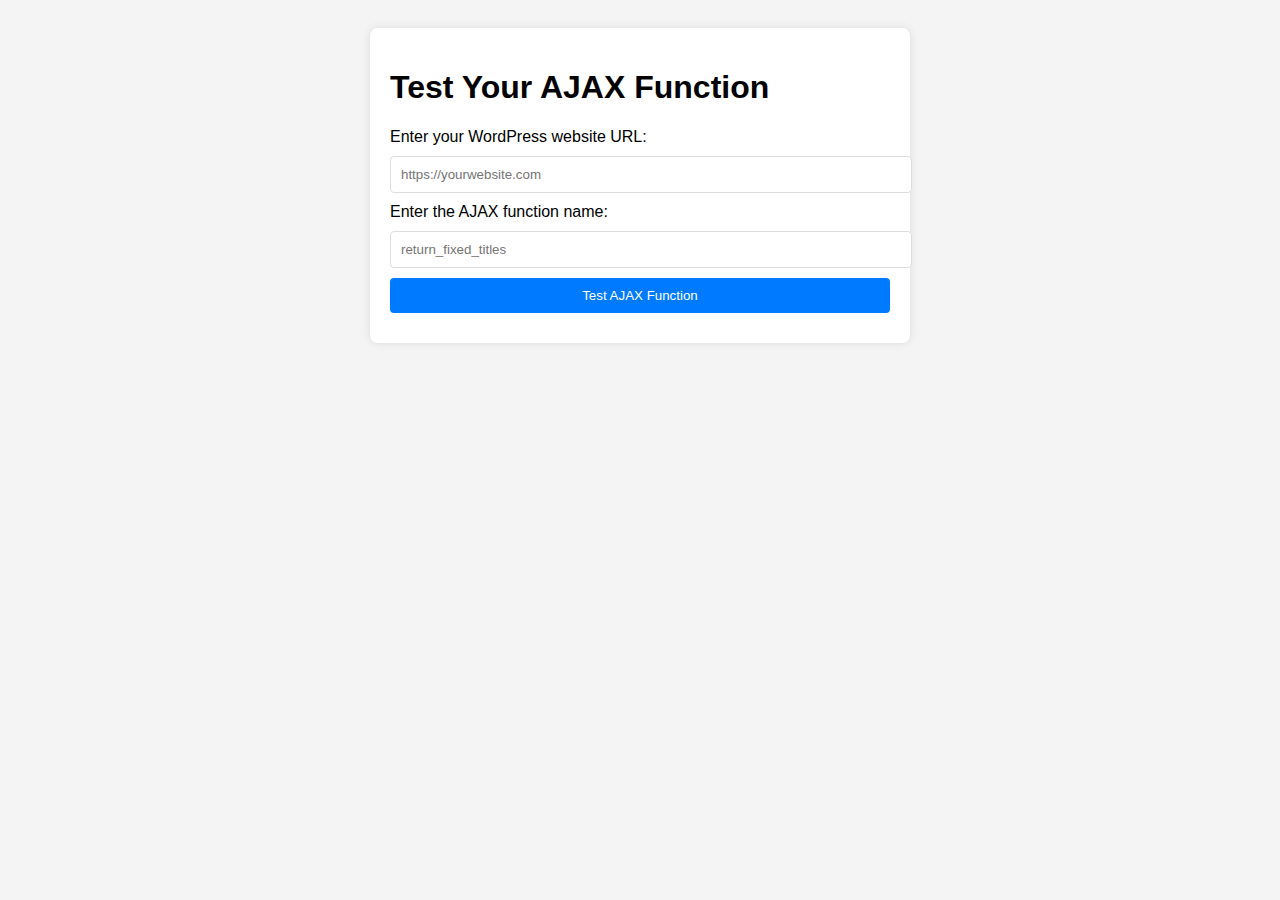
<file: wp-saas/basic-function-test.html>
<!DOCTYPE html>
<html lang="en">
<head>
    <meta charset="UTF-8">
    <title>AJAX Function Test</title>
    <script src="https://code.jquery.com/jquery-3.6.0.min.js"></script>
    <style>
        body {
            font-family: Arial, sans-serif;
            background-color: #f4f4f4;
            padding: 20px;
        }
        .form-container {
            background-color: white;
            padding: 20px;
            border-radius: 8px;
            box-shadow: 0 0 10px rgba(0,0,0,0.1);
            max-width: 500px;
            margin: auto;
        }
        label, input {
            display: block;
            width: 100%;
            margin-bottom: 10px;
        }
        input[type="text"], input[type="submit"] {
            padding: 10px;
            border: 1px solid #ddd;
            border-radius: 4px;
        }
        input[type="submit"] {
            background-color: #007bff;
            color: white;
            border: none;
            cursor: pointer;
        }
        input[type="submit"]:hover {
            background-color: #0056b3;
        }
        #results, #loading {
            margin-top: 20px;
            padding: 10px;
            border-radius: 4px;
            background-color: #efefef;
            display: none; /* Hide initially */
        }
    </style>
    <script>
        $(document).ready(function() {
            $('#ajax-test-form').on('submit', function(e) {
                e.preventDefault();
                var websiteUrl = $('#website-url').val();
                var functionName = $('#function-name').val();
                var fullUrl = websiteUrl + '/wp-admin/admin-ajax.php';

                // Show loading indicator
                $('#loading').show();
                $('#results').hide();

                $.ajax({
                    url: fullUrl,
                    method: 'POST',
                    data: {
                        action: functionName
                    },
                    success: function(response) {
                        $('#results').html('<pre>' + JSON.stringify(response, null, 2) + '</pre>').css('color', 'green').show();
                    },
                    error: function() {
                        $('#results').html('There was an error. Make sure the URL and function name are correct and your function is set up properly.').css('color', 'red').show();
                    },
                    complete: function() {
                        // Hide loading indicator
                        $('#loading').hide();
                    }
                });
            });
        });
    </script>
</head>
<body>
    <div class="form-container">
        <h1>Test Your AJAX Function</h1>
        <form id="ajax-test-form">
            <label for="website-url">Enter your WordPress website URL:</label>
            <input type="text" id="website-url" name="website_url" placeholder="https://yourwebsite.com">
            
            <label for="function-name">Enter the AJAX function name:</label>
            <input type="text" id="function-name" name="function_name" placeholder="return_fixed_titles">

            <input type="submit" value="Test AJAX Function">
        </form>
        <div id="loading">Loading...</div>
        <div id="results"></div>
    </div>
</body>
</html>
</file>
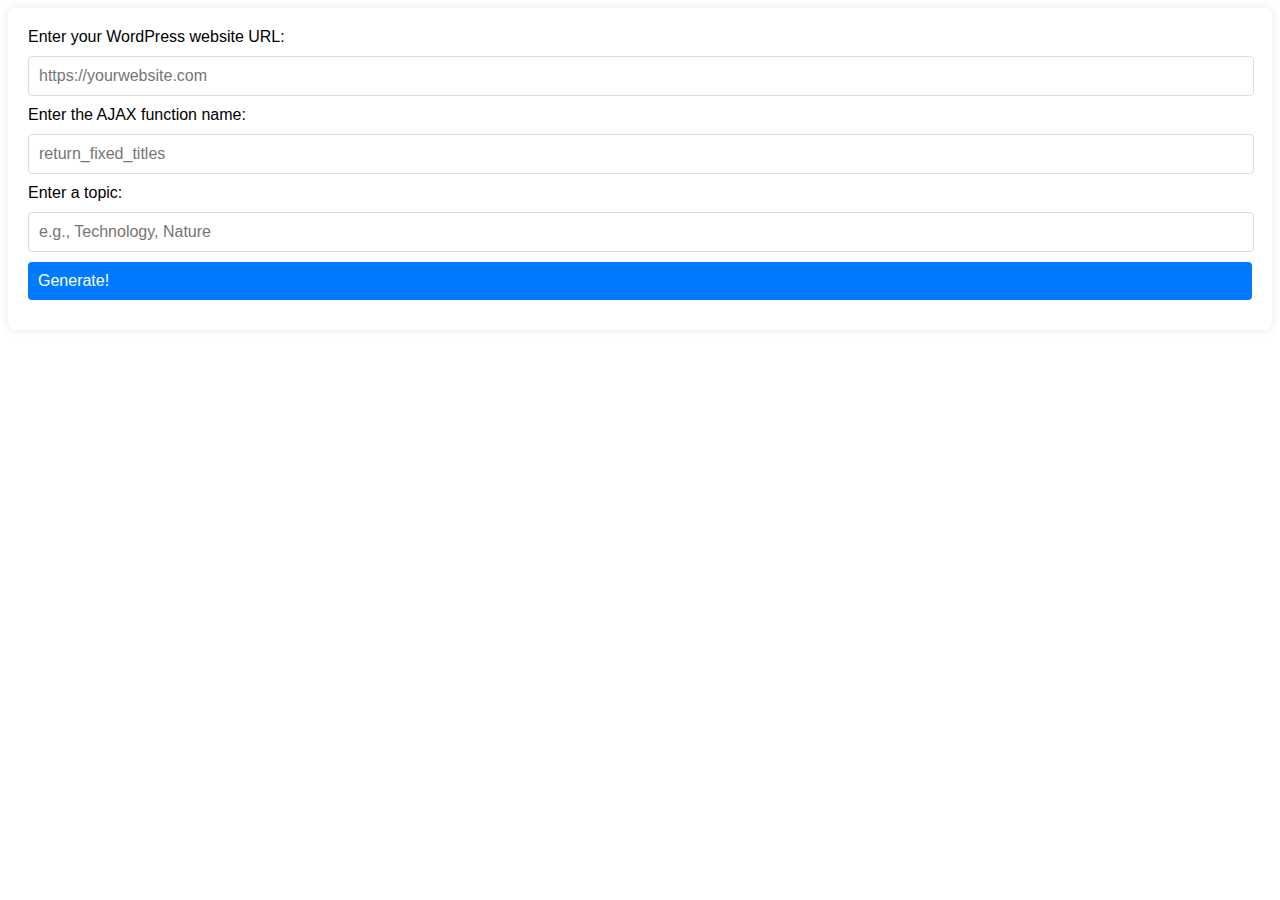
<file: wp-saas/open-ai-generate-test.html>
<!DOCTYPE html>
<html lang="en">
<head>
    <meta charset="UTF-8">
    <title>AJAX Function Test</title>
    <script src="https://code.jquery.com/jquery-3.6.0.min.js"></script>
    <style>
        .ajax-test-container * {
            all: initial; /* Reset all inherited styles */
            font-family: Arial, sans-serif; /* Set a default font */
        }
        .ajax-test-container {
            background-color: white;
            padding: 20px;
            border-radius: 8px;
            box-shadow: 0 0 10px rgba(0,0,0,0.1);
            width: 100%; /* Set width to full */
            box-sizing: border-box; /* Include padding in the width */
        }
        .ajax-test-container label, .ajax-test-container input {
            display: block;
            width: calc(100% - 20px); /* Full width minus padding */
            margin-bottom: 10px;
        }
        .ajax-test-container input[type="text"], .ajax-test-container input[type="submit"] {
            padding: 10px;
            border: 1px solid #ddd;
            border-radius: 4px;
        }
        .ajax-test-container input[type="submit"] {
            background-color: #007bff;
            color: white;
            border: none;
            cursor: pointer;
        }
        .ajax-test-container input[type="submit"]:hover {
            background-color: #0056b3;
        }
        .ajax-test-container #results, .ajax-test-container #loading {
            margin-top: 20px;
            padding: 10px;
            border-radius: 4px;
            background-color: #efefef;
            display: none;
        }
    </style>
    <script>
        jQuery(document).ready(function($) {
            $('#ajax-test-form').on('submit', function(e) {
                e.preventDefault();
                var websiteUrl = $('#website-url').val();
                var functionName = $('#function-name').val();
                var topic = $('#topic').val();
                var fullUrl = websiteUrl + '/wp-admin/admin-ajax.php';

                $('#loading').show();
                $('#results').hide();

                $.ajax({
                    url: fullUrl,
                    method: 'POST',
                    data: {
                        action: functionName,
                        topic: topic
                    },
                    success: function(response) {
                        $('#results').html('<pre>' + JSON.stringify(response, null, 2) + '</pre>').css('color', 'green').show();
                    },
                    error: function() {
                        $('#results').html('There was an error. Make sure the URL and function name are correct and your function is set up properly.').css('color', 'red').show();
                    },
                    complete: function() {
                        $('#loading').hide();
                    }
                });
            });
        });
    </script>
</head>
<body>
    <div class="ajax-test-container">
        <form id="ajax-test-form">
            <label for="website-url">Enter your WordPress website URL:</label>
            <input type="text" id="website-url" name="website_url" placeholder="https://yourwebsite.com">
            
            <label for="function-name">Enter the AJAX function name:</label>
            <input type="text" id="function-name" name="function_name" placeholder="return_fixed_titles">
            
            <label for="topic">Enter a topic:</label>
            <input type="text" id="topic" name="topic" placeholder="e.g., Technology, Nature">


            <input type="submit" value="Generate!">
        </form>
        <div id="loading">Loading...</div>
        <div id="results"></div>
    </div>
</body>
</html>
</file>
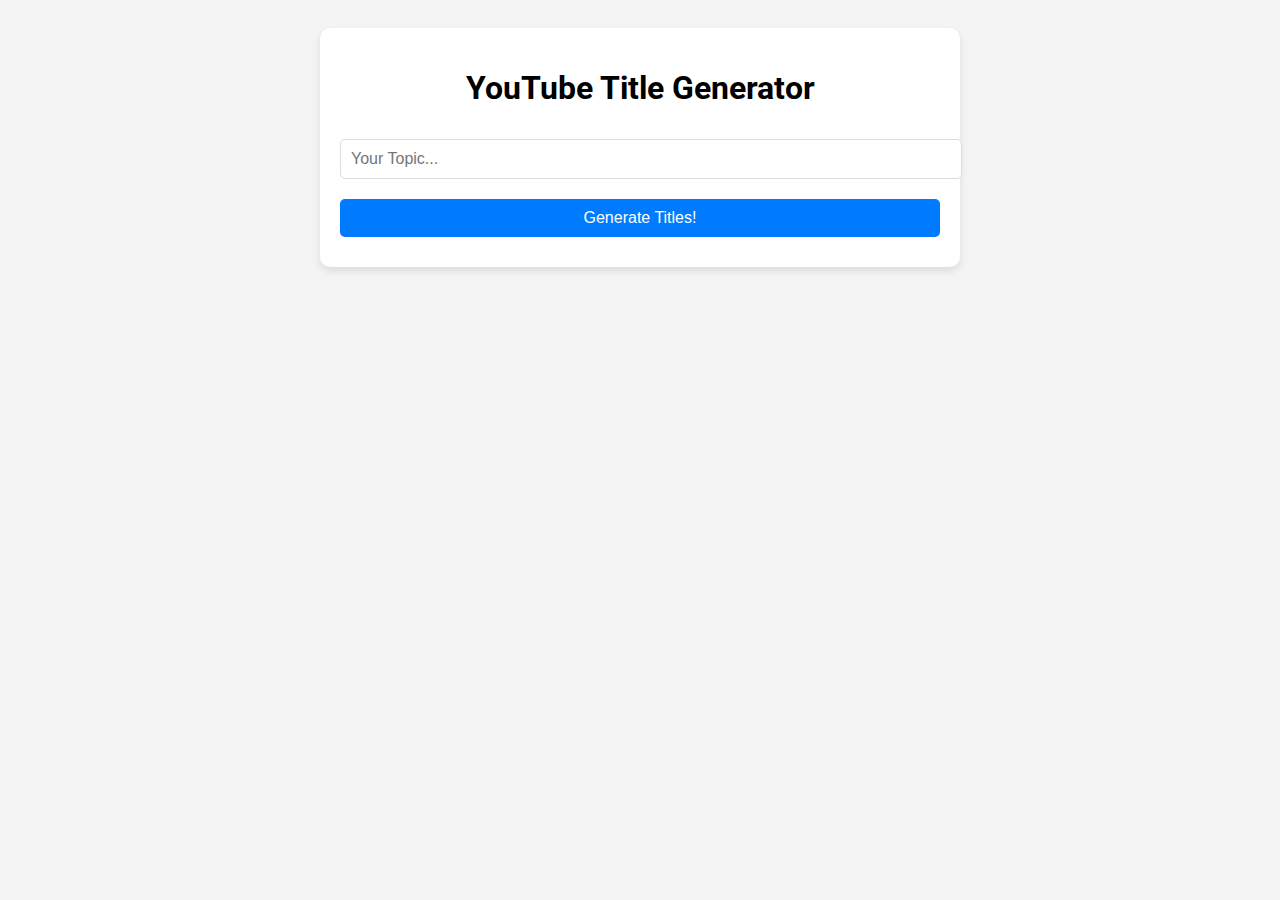
<file: wp-saas/youtube-title-generator.html>
<!DOCTYPE html>
<html lang="en">
<head>
    <meta charset="UTF-8">
    <meta name="viewport" content="width=device-width, initial-scale=1.0">
    <title>YouTube Title Generator</title>
    <link href="https://fonts.googleapis.com/css2?family=Roboto:wght@400;500&display=swap" rel="stylesheet">
    <style>
       body {
    font-family: 'Roboto', sans-serif;
    text-align: center;
    padding: 20px;
    background-color: #f4f4f4;
}

#text-generation-tool {
    max-width: 600px;
    margin: 0 auto;
    background-color: #fff;
    padding: 20px;
    border-radius: 10px;
    box-shadow: 0 4px 8px rgba(0,0,0,0.1);
}

#topic, #generate-button, #result, #copy-button {
    width: 100%;
    padding: 10px;
    margin: 10px 0;
    border-radius: 5px;
    border: 1px solid #ddd;
    font-size: 16px;
}

#generate-button, #copy-button {
    color: #fff;
    background-color: #007bff;
    cursor: pointer;
    border: none;
}

#generate-button:hover, #copy-button:hover {
    background-color: #0056b3;
}

.hidden {
    display: none;
}

.loader {
    border: 5px solid #f3f3f3;
    border-top: 5px solid #3498db;
    border-radius: 50%;
    width: 30px;
    height: 30px;
    animation: spin 1s linear infinite;
    margin: 10px auto;
}

@keyframes spin {
    0% { transform: rotate(0deg); }
    100% { transform: rotate(360deg); }
}

    </style>
</head>
<body>
    <div id="text-generation-tool">
        <header>
            <h1>YouTube Title Generator</h1>
        </header>
        <main>
            <input type="text" id="topic" placeholder="Your Topic...">
            <button id="generate-button">Generate Titles!</button>
            <div id="result-container" class="hidden">
                <textarea rows='10' id="result" readonly></textarea>
                <button id="copy-button">Copy</button>
            </div>
        </main>
        <div id="loading" class="loader hidden"></div>
    </div>
    <script>
        document.addEventListener('DOMContentLoaded', () => {
    const generateButton = document.getElementById('generate-button');
    const copyButton = document.getElementById('copy-button');
    const topicInput = document.getElementById('topic');
    const resultContainer = document.getElementById('result-container');
    const resultTextarea = document.getElementById('result');
    const loading = document.getElementById('loading');

    generateButton.addEventListener('click', async (e) => {
        e.preventDefault();
        generateButton.disabled = true;
        loading.classList.remove('hidden');

        try {
            const formData = new FormData();
            formData.append('action', 'openai_generate_text');
            formData.append('topic', topicInput.value);

            const response = await fetch('https://toolzset.com/wp-admin/admin-ajax.php', {
                method: 'POST',
                body: formData
            });
            const data = await response.json();

            if (data.success) {
                resultTextarea.value = data.data.choices[0].message.content;
            } else {
                resultTextarea.value = 'An error occurred: ' + data.data;
            }
        } catch (error) {
            resultTextarea.value = 'An error occurred: ' + error.message;
        } finally {
            loading.classList.add('hidden');
            resultContainer.classList.remove('hidden');
            generateButton.disabled = false;
        }
    });

    copyButton.addEventListener('click', () => {
        resultTextarea.select();
        document.execCommand('copy');
        alert('Copied to clipboard!');
    });
});

    </script>
</body>
</html>
</file>
